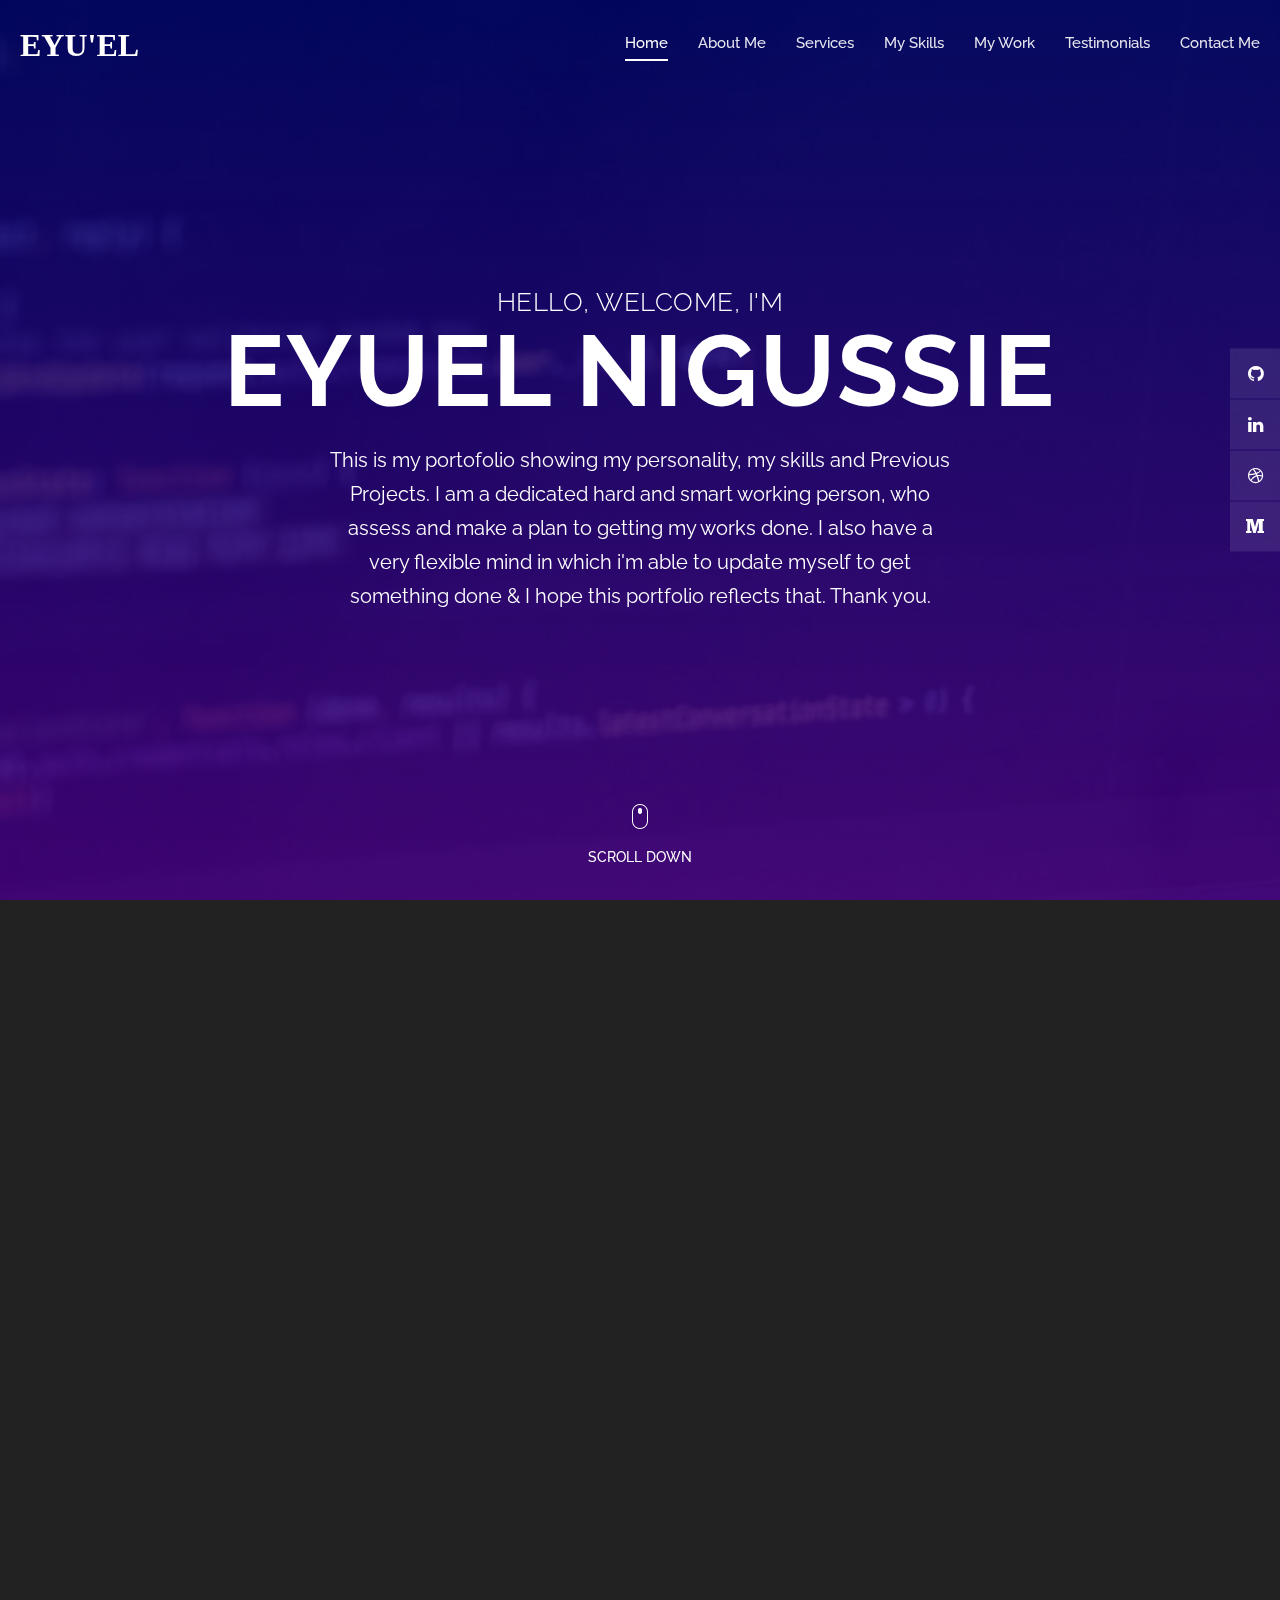
<file: index.html>
<!DOCTYPE html>
<html lang="en">

  <head>

    <meta charset="utf-8">
    <meta name="viewport" content="width=device-width, initial-scale=1, shrink-to-fit=no">
    <meta name="description" content="">
    <meta name="author" content="">
    <link href="https://fonts.googleapis.com/css?family=Raleway:100,300,400,500,700,900" rel="stylesheet">

    <title>Eyuel Nigussie - Portfolio</title>

    <!-- Additional CSS Files -->
    <link rel="stylesheet" type="text/css" href="css/bootstrap.min.css">

    <link rel="stylesheet" type="text/css" href="css/font-awesome.css">

    <link rel="stylesheet" type="text/css" href="css/fullpage.min.css">

    <link rel="stylesheet" type="text/css" href="css/owl.carousel.css">

    <link rel="stylesheet" href="css/animate.css">

    <link rel="stylesheet" href="css/templatemo-style.css">

    <link rel="stylesheet" href="css/responsive.css">

    </head>
    
    <body>
    
    <div id="video">
        <!-- <div class="preloader">
            <div class="preloader-bounce">
                <span></span>
                <span></span>
                <span></span>
            </div>
        </div> -->

        <header id="header">
            <div class="container-fluid">
                <div class="navbar">
                    <a href="#" id="logo" title="Elegance by TemplateMo">
                        Eyu'el
                    </a>
                    <div class="navigation-row">
                        <nav id="navigation">
                            <button type="button" class="navbar-toggle"> <i class="fa fa-bars"></i> </button>
                            <div class="nav-box navbar-collapse">
                                <ul class="navigation-menu nav navbar-nav navbars" id="nav">
                                    <li data-menuanchor="slide01" class="active"><a href="#slide01">Home</a></li>
                                    <li data-menuanchor="slide02"><a href="#slide02">About Me</a></li>
                                    <li data-menuanchor="slide03"><a href="#slide03">Services</a></li>
                                    <li data-menuanchor="slide04"><a href="#slide04">My Skills</a></li>
                                    <li data-menuanchor="slide05"><a href="#slide05">My Work</a></li>
                                    <li data-menuanchor="slide06"><a href="#slide06">Testimonials</a></li>
                                    <li data-menuanchor="slide07"><a href="#slide07">Contact Me</a></li>
                                </ul>
                            </div>
                        </nav>
                    </div>
                </div>
            </div>
        </header>

        <video autoplay muted loop id="myVideo">
          <source src="images/video-bg.mp4" type="video/mp4">
        </video>

        <div id="fullpage" class="fullpage-default">

            <div class="section animated-row" data-section="slide01">
                <div class="section-inner">
                    <div class="welcome-box">
                        <span class="welcome-first animate" data-animate="fadeInUp">Hello, welcome, I'm</span>
                        <h1 class="welcome-title animate" data-animate="fadeInUp">Eyuel Nigussie</h1>
                        <p class="animate" data-animate="fadeInUp">This is my portofolio showing my personality, my skills and Previous Projects. I am a dedicated hard and smart working person, who assess and make a plan to getting my works done. I also have a very flexible mind in which i'm able to update myself to get something done & I hope this portfolio reflects that. Thank you.</p>
                        <div class="scroll-down next-section animate data-animate="fadeInUp""><img src="images/mouse-scroll.png" alt=""><span>Scroll Down</span></div>
                    </div>
                </div>
            </div>

            <div class="section animated-row" data-section="slide02">
                <div class="section-inner">
                    <div class="about-section">
                        <div class="row justify-content-center">
                            <div class="col-lg-8 wide-col-laptop">
                                <div class="row">
                                    <div class="col-md-6">
                                        <div class="about-contentbox">
                                            <div class="animate" data-animate="fadeInUp">
                                                <span>About Me</span>
                                                <h2>Who am i?</h2>
                                                <p>I'm an enthusiastic fullstack application/website designer and developer as well as system engineer. I have a degree in computer science. I am an expert in lots of frameworks and tools, to help me deliver products at the finest level, including and not limited to: Laravel, quasar, flutter, Rest API, Vuejs and more...</p>
                                            </div>
                                            <div class="facts-list owl-carousel">
                                                <div class="item animate" data-animate="fadeInUp">
                                                    <div class="counter-box">
                                                        <i class="fa fa-user counter-icon" aria-hidden="true"></i>
                                                        <span class="count-number">119</span> IQ
                                                        <!-- <i class="fa fa-person counter-icon" aria-hidden="true"></i><span class="count-number">23</span> Age -->
                                                    </div>
                                                </div>
                                                <div class="item animate" data-animate="fadeInUp">
                                                    <div class="counter-box">
                                                        <i class="fa fa-graduation-cap counter-icon" aria-hidden="true"></i><span class="count-number">1</span> Degrees
                                                    </div>
                                                </div>
                                                <div class="item animate" data-animate="fadeInUp">
                                                    <div class="counter-box">
                                                        <i class="fa fa-desktop counter-icon" aria-hidden="true"></i><span class="count-number">2</span> Working Years
                                                    </div>
                                                </div>
                                                <!-- <div class="item animate" data-animate="fadeInUp">
                                                    <div class="counter-box">
                                                        <i class="fa fa-support counter-icon" aria-hidden="true"></i><span class="count-number">6</span> Team Members
                                                    </div>
                                                </div> -->
                                            </div>
                                        </div>
                                    </div>
                                    <div class="col-md-6">
                                        <figure class="about-img animate" data-animate="fadeInUp"><img src="images/profile-girl.jpg" class="rounded" alt=""></figure>
                                    </div>
                                </div>
                            </div>
                        </div>
                    </div>
                </div>
            </div>

            <div class="section animated-row" data-section="slide03">
                <div class="section-inner">
                    <div class="row justify-content-center">
                        <div class="col-md-8 wide-col-laptop">
                            <div class="title-block animate" data-animate="fadeInUp">
                                <span>Services</span>
                                <h2>What I Do?</h2>
                            </div>
                            <div class="services-section">
                                <div class="services-list owl-carousel">
                                    <div class="item animate" data-animate="fadeInUp">
                                        <div class="service-box">
                                            <span class="service-icon"><i class="fa fa-desktop" aria-hidden="true"></i><i class="fa fa-laptop" aria-hidden="true"></i><i class="fa fa-mobile" aria-hidden="true"></i></span>
                                            <h3>PWA Development</h3>
                                            <p>I specialize in PWA development, crafting high-performance web applications that provide seamless experiences across devices</p>
                                        </div>
                                    </div>
                                    <div class="item animate" data-animate="fadeInUp">
                                        <div class="service-box">
                                            <span class="service-icon"><i class="fa fa-code" aria-hidden="true" title="API Development and Integration"></i></span>
                                            <h3>Software Testing and Quality Assurance</h3>
                                            <p> I can ensure the quality and reliability of your software through thorough unit or end-to-end Software Testing and Quality Assurance processes</p>
                                        </div>
                                    </div>
                                    <div class="item animate" data-animate="fadeInUp">
                                        <div class="service-box">
                                            <span class="service-icon"><i class="fa fa-pencil" aria-hidden="true"></i></span>
                                            <h3>API and Packages Development and Integration</h3>
                                            <p>I specialize in crafting seamless and efficient digital experiences by expertly developing and integrating APIs and packages.</p>
                                        </div>
                                    </div>
                                    <div class="item animate" data-animate="fadeInUp">
                                        <div class="service-box">
                                            <span class="service-icon"><i class="fa fa-paint-brush" aria-hidden="true"></i></span>
                                            <h3>UI/UX Design</h3>
                                            <p> UI/UX Design implementing a website or an application designing is crucial thus I have the skills and the tools to design a modern friendly UI/UX for website and applications</p>
                                        </div>
                                    </div>
                                    <div class="item animate" data-animate="fadeInUp">
                                        <div class="service-box">
                                            <span class="service-icon"><i class="fa fa-comments" aria-hidden="true"></i></span>
                                            <h3>Fast Support</h3>
                                            <p>I can give you support on a system design. I am open to give you suggestion on how a specific system should be implemented. </p>
                                        </div>
                                    </div>
                                    <div class="item animate" data-animate="fadeInUp">
                                        <div class="service-box">
                                            <span class="service-icon"><i class="fa fa-american-sign-language-interpreting" aria-hidden="true"></i></span>
                                            <h3>Graphic Design</h3>
                                            <p>I can help you with my ability to create Custom Logo, Splash Screens, Illustrations and Animations</p>
                                        </div>
                                    </div>
                                    
                                   
                                </div>
                            </div>
                        </div>
                    </div>
                </div>
            </div>

            <div class="section animated-row" data-section="slide04">
                <div class="section-inner">
                    <div class="row justify-content-center">
                        <div class="col-md-7 wide-col-laptop">
                            <div class="title-block animate" data-animate="fadeInUp">
                                <span>My Skills</span>
                                <h2>Tech Stack</h2>
                            </div>
                            <div class="techStack animate" data-animate="fadeInDown">
                                <div>
                                    <div class="icon-stack">
                                        <div>
                                            <i class="fa-brands fa-react"></i>Laravel
                                        </div>
                                    </div>
                                    
                                    <div class="icon-stack">
                                        <div>
                                            <i class="fa-brands fa-react"></i>React
                                        </div>       
                                    </div>
                                    <div class="icon-stack">
                                        <div>
                                            <i class="fa-brands fa-react"></i>Svelte
                                        </div>
                                    </div>
                                    
                                    <div class="icon-stack">
                                        <div>
                                            <i class="fa-brands fa-react"></i>Django
                                        </div>    
                                    </div>
                                </div>

                                <div>
                                    <div class="icon-stack">
                                        <div>
                                            <i class="fa-brands fa-react"></i>Postgresql
                                        </div>
                                    </div>
                                    <div class="icon-stack">
                                        <div>
                                            <i class="fa-brands fa-react"></i>MySql
                                        </div>    
                                    </div>
                                    <div class="icon-stack">
                                        <div>
                                            <i class="fa-brands fa-react"></i>RESTful API
                                        </div>    
                                    </div>
                                    <div class="icon-stack">
                                        <div>
                                            <i class="fa-brands fa-react"></i>CI/CD
                                        </div>    
                                    </div>
                                    <div class="icon-stack">
                                        <div>
                                            <i class="fa-brands fa-react"></i>DHIS2
                                        </div>    
                                    </div>
                                </div>
                                
                            </div>
                        </div>
                    </div>
                </div>
            </div>

            <div class="section animated-row" data-section="slide06">
                <div class="section-inner">
                    <div class="row justify-content-center">
                        <div class="col-md-8 wide-col-laptop">
                            <div class="title-block animate" data-animate="fadeInUp">
                                <span>My Work</span>
                                <h2>what i've done?</h2>
                                <p>Projects and involvements</p>
                                <p>Github Link: <a href="https://github.com/Eyuel-Nigussie/">https://github.com/Eyuel-Nigussie</a></p>
                                
                            </div>
                            <div class="gallery-section">
                                <div class="gallery-list owl-carousel">      

                                    <div class="item animate" data-animate="fadeInUp">
                                        <div class="portfolio-item">
                                            <div class="thumb">
                                                <img src="images/Amref Digital IMS.png" alt="">
                                            </div>
                                            <div class="thumb-inner animate" data-animate="fadeInUp">
                                                <h4>Digital Inventory Management System</h4>
                                                <p>An Inventory Management Portal to manage all Amref Health Africa's digital Products</p>
                                                <h5> <a href="https://eyu-tube.vercel.app" target="_blank" >Front-end Github</a></h5>
                                                <h5> <a href="https://eyu-tube.vercel.app" target="_blank" >Back-end Github</a></h5>
                                            </div>
                                        </div>
                                    </div>

                                    <div class="item animate" data-animate="fadeInUp">
                                        <div class="portfolio-item">
                                            <div class="thumb">
                                                <img src="images/ims.jpg" alt="">
                                            </div>
                                            <div class="thumb-inner animate" data-animate="fadeInUp">
                                                <h4>Inventory Management</h4>
                                                <h5><a href="https://github.com/Eyuel-Nigussie/Inventory-Managment-system">Visit the Github</a></h5>
                                                <p>An inventory Management for AACRA ICT Department. Made with vanilla php & It has many functionalities like generating report & direct print functionality</p>
                                            </div>
                                        </div>
                                    </div>

                                    <div class="item animate" data-animate="fadeInUp">
                                        <div class="item animate" data-animate="fadeInUp">
                                            <div class="portfolio-item">
                                                <div class="thumb">
                                                    <img src="images/small shop.jpg" alt="">
                                                </div>
                                                <div class="thumb-inner animate" data-animate="fadeInUp">
                                                    <h4>SmallShop Ecommerce</h4>
                                                    <h5><a href="https://github.com/Eyuel-Nigussie/Small-Shop-Ecommerce">Visit the Github</a></h5>
                                                </div>
                                            </div>
                                        </div>
                                    </div>
                                </div>

                                <div class="gallery-list owl-carousel" style="margin-top: 15px;">
                                    <div class="item animate" data-animate="fadeInUp">
                                        <div class="portfolio-item">
                                            <div class="thumb">
                                                <img src="images/kab .png" alt="">
                                            </div>
                                            <div class="thumb-inner animate" data-animate="fadeInUp">
                                                <h4>KAB Towing Transport (Official Site)</h4>
                                                <h5><a href="http://kab-towing-and-machinery.com/">Visit the Site</a></h5>
                                                <p>Offical Website for "KAB Towing Transport & Forklift Rental" Business</p>
                                            </div>
                                        </div>
                                    </div>

                    
                                    <div class="item animate" data-animate="fadeInUp">
                                        <div class="portfolio-item">
                                            <div class="thumb">
                                                <img src="images/amref balloon.jpeg" alt="">
                                            </div>
                                            <div class="thumb-inner animate" data-animate="fadeInUp">
                                                <h4 class="color-white">"Leap" mLearning Platform</h4>
                                                <h5><a href="https://leap.amref.org/">Visit the Site</a></h5>

                                            </div>
                                        </div>
                                    </div>

                                    <div class="item animate" data-animate="fadeInUp">
                                        <div class="portfolio-item">
                                            <div class="thumb">
                                                <img src="images/oceanic.jpg" alt="">
                                            </div>
                                            <div class="thumb-inner animate" data-animate="fadeInUp">
                                                <h4>OCEANIC UI Design</h4>
                                                <p>A Game options interface I made just to increase my css customization skills</p>
                                            </div>
                                        </div>
                                    </div>
                                </div> 
                                <div class="gallery-list owl-carousel" style="margin-top: 15px;">

                                    <div class="item animate" data-animate="fadeInUp">
                                        <div class="portfolio-item">
                                            <div class="thumb">
                                                <img src="images/random user.jpg" alt="">
                                            </div>
                                            <div class="thumb-inner animate" data-animate="fadeInUp">
                                                <h4 class="color-white">RANDOM USER GENERATOR</h4>
                                                <p>A Random user generator application made with vue using a 3rd party API.</p>
                                            </div>
                                        </div>
                                    </div>

                                    <div class="item animate" data-animate="fadeInUp">
                                        <div class="portfolio-item">
                                            <div class="thumb">
                                                <img src="images/Eyu Tube.png" alt="" >
                                            </div>
                            
                <div class="thumb-inner animate" data-animate="fadeInUp">
                                                <h4>Eyu Tube</h4>
                                                <p>A youtube  alternative using a 3rd party API.</p>
                                                <h5> <a href="https://eyu-tube.vercel.app" target="_blank" >Visit the Site</a></h5>
                                            </div>
                                        </div>
                                    </div>

                                    <div class="item animate" data-animate="fadeInUp">
                                        <div class="portfolio-item">
                                            <div class="thumb">
                                                <img src="images/eyutify.png" alt="">
                                            </div>
                                            <div class="thumb-inner animate" data-animate="fadeInUp">
                                                <h4>Eyutify</h4>
                                                <p>A Spotify Clone</p>
                                                <h5> <a href="https://eyutify.vercel.app/" target="_blank" >Visit the Site</a></h5>
                                            </div>
                                        </div>
                                    </div>
                                </div> 

                            </div>
                        </div>
                    </div>
                </div>
            </div>

            <div class="section animated-row" data-section="slide05">
                <div class="section-inner">
                    <div class="row justify-content-center">
                        <div class="col-md-8 wide-col-laptop">
                            <div class="title-block animate" data-animate="fadeInUp">
                                <span>TESTIMONIALS</span>
                                <h2>CERTIFICATES</h2>
                            </div>
                            <div class="col-md-8 offset-md-2">
                                <div class="testimonials-section">
                                    <div class="testimonials-slider owl-carousel">
                                        <div class="item animate" data-animate="fadeInUp">
                                            <div class="testimonial-item">
                                                <div class="client-row">
                                                    <img src="images/degree.jpg" class="rounded-circle" alt="profile 1">
                                                </div>
                                                <div class="testimonial-content">
                                                    <h4>COMPUTER SCIENCE DEGREE</h4>
                                                    <p>Parallel to my strive to excellence, I have completed a Computer Science Degree</p>
                                                    <span>Bachelor Degree</span>
                                                </div>                                           
                                            </div>
                                        </div>
                                        <div class="item animate" data-animate="fadeInUp">
                                            <div class="testimonial-item">
                                                <div class="client-row">
                                                    <img src="images/american.jpg" class="rounded-circle" alt="profile 2">
                                                </div>
                                                <div class="testimonial-content">
                                                    <h4>Green Entrepreneurship Bootcamp </h4>
                                                    <p>"Training Organized by Reach for Change Ethiopia:"</p>
                                                    <span>Certificate of Participation</span>
                                                </div>                                           
                                            </div>
                                        </div>
                                        <div class="item animate" data-animate="fadeInUp">
                                            <div class="testimonial-item">
                                                <div class="client-row">
                                                    <img src="images/rfc.jpg" class="rounded-circle" alt="profile 3">
                                                </div>
                                                <div class="testimonial-content">
                                                    <h4>Google Developers Group together with American Embassy</h4>
                                                    <p>"Certificate of Appreciation"</p>
                                                    <span>Hackaton</span>
                                                </div>                                           
                                            </div>
                                        </div>
                                    </div>
                                </div>
                            </div>
                        </div>
                    </div>
                </div>
            </div>

            <div class="section animated-row" data-section="slide07">
                <div class="section-inner">
                    <div class="row justify-content-center">
                        <div class="col-md-7 wide-col-laptop">
                            <div class="title-block animate" data-animate="fadeInUp">
                                <span>Contact</span>
                                <h2>Get In Touch!</h2>
                                <p>Notice: Temporaily Contact me Via Linkedin Only or email 'eyuelnigussie@gmail.com'
                            </div>
                            <div class="contact-section">
                                <div class="row">
                                    <div class="col-md-6 animate" data-animate="fadeInUp">
                                        <div class="contact-box">
                                            <div class="contact-row">
                                                <i class="fa fa-map-marker"></i> Addis Ababa, Ethiopia
                                            </div>
                                            <div class="contact-row">
                                                <i class="fa fa-phone"></i>(+251) 0944367283
                                            </div>
                                            <div class="contact-row">
                                                <i class="fa fa-envelope"></i> eyuthedev@gmail.com
                                            </div>
                                        </div>
                                    </div>
                                    <div class="col-md-6 animate" data-animate="fadeInUp">
                                        <form id="ajax-contact" method="post" action="#">
                                            <div class="input-field">
                                                <input type="text" class="form-control" name="name" id="name" required placeholder="Name">
                                            </div>
                                            <div class="input-field">
                                                <input type="email" class="form-control" name="email" id="email" required placeholder="Email">
                                            </div>
                                            <div class="input-field">
                                                <textarea class="form-control" name="message" id="message" required placeholder="Message"></textarea>
                                            </div>
                                            <button class="btn" type="submit">Submit</button>
                                        </form>
                                        <div id="form-messages" class="mt-3"></div>
                                    </div>
                                </div>
                            </div>
                        </div>
                    </div>
                </div>
            </div>
        </div>

        <div id="social-icons">
            <div class="text-right">
                <ul class="social-icons">
                    <li><a href="https://github.com/Eyuel-Nigussie" title="GitHub" target="_blank"><i class="fa fa-github"></i></a></li>
                    <li><a href="https://www.linkedin.com/in/eyuel-nigussie-0a0b8a251/" title="Linkedin" target="_blank"><i class="fa fa-linkedin"></i></a></li>
                    <li><a href="https://dribbble.com/Eyuel_N" title="Dribbble" target="_blank"><i class="fa fa-dribbble"></i></a></li>
                    <li><a href="https://medium.com/@eyuthedev/" title="Medium" target="_blank"><i class="fa fa-medium"></i></a></li>
                </ul>
            </div>
        </div>
    </div>  

    <script src="js/jquery.js"></script>

    <script src="js/bootstrap.min.js"></script>

    <script src="js/fullpage.min.js"></script>

    <script src="js/scrolloverflow.js"></script>

    <script src="js/owl.carousel.min.js"></script>

    <script src="js/jquery.inview.min.js"></script>

    <script src="js/form.js"></script>

    <script src="js/custom.js"></script>


  </body>
</html>
</file>
<file: css/templatemo-style.css>
/*

Elegance Template

https://templatemo.com/tm-528-elegance

==================================================
CSS SITEMAP >>>>

  01. GENERAL CSS
  02. HEADER CSS
  03. SOCIAL ICONS CSS
  04. WELCOME BLOCK CSS
  05. ABOUT BLOCK CSS
  06. SERVICES BLOCK CSS
  07. WORK BLOCK CSS
  08. CONTACT BLOCK CSS
  09. TESTIMONOALS BLOCK CSS
  10. SKILLS BLOCK CSS


==================================================*/

/*==============================================
01. GENERAL CSS
================================================*/

html,
body {
  -webkit-font-smoothing: antialiased;
  -moz-font-smoothing: antialiased;
  -ms-font-smoothing: antialiased;
  font-smoothing: antialiased;
  -webkit-text-size-adjust: 100%;
}
body {
  font: 16px/1.6 'Raleway', Arial, Helvetica, sans-serif;
  color: #fff;
  text-align:center;
  background: #222;
}
img {
  border: 0;
  max-width: 100%;
}
html {
  -ms-overflow-style: scrollbar;
}
.alltrans,
.social-icons li a,
.owl-nav > button,
.owl-nav > button:after,
.counter-box,
.about-img:after,
.gallery-img img,
.form-control,
.owl-dot,
.subscribe-row,
.close-btn,
.close-btn:before,
.close-btn:after,
.tag-btn,
.btn {
  -webkit-transition: all 0.4s ease;
  transition: all 0.4s ease;
}
a {
  color: #fff;
  text-decoration: none;
}
a:hover,
a:focus {
  color: #fff;
  outline: none;
  text-decoration: underline;
}
@media screen and (-ms-high-contrast:active), (-ms-high-contrast:none) {
  a:active {
    background-color: transparent;
  }
}
p {
  margin: 0 0 20px;
}
h1,
h2,
h3,
h4,
h5,
h6 {
  line-height: 1.2;
  margin: 0 0 20px;
  font-weight: 600;
  text-transform:uppercase;
}
h1,
h2 {
  font-size: 32px;
}
h3 {
  font-size: 30px;
  font-weight: 600;
}
h4 {
  font-size: 22px;
  font-weight: 600;
}
h5 {
  font-size: 20px;
  margin-bottom: 10px;
  font-weight: 600;
}
h6 {
  font-size: 18px;
  margin-bottom: 10px;
  font-weight: 600;
}
#main {
  padding: 0;
  background: #fff;
}
.no-margin {
  margin: 0 !important;
}
figure {
  margin:0;
}
.opacity-no {
  opacity: 1 !important;
}

video {
  position: fixed;
  right: 0;
  bottom: 0;
  min-width: 100%; 
  min-height: 100%;
}
#video:after {
  content: '';
  opacity: 0.75;
  /* background: #4096ee; Old browsers */
  background: #2732f7; /* Old browsers */
  background: -moz-linear-gradient(top, #2732f7 0%, #8d39d6 100%); /* FF3.6-15 */
  background: -webkit-linear-gradient(top, #2732f7 0%,#4e0092 100%); /* Chrome10-25,Safari5.1-6 */
  background: linear-gradient(to bottom, #000679 0%,#4e0092 100%); /* W3C, IE10+, FF16+, Chrome26+, Opera12+, Safari7+ */
  filter: progid:DXImageTransform.Microsoft.gradient( startColorstr='#4096ee', endColorstr='#39ced6',GradientType=0 ); /* IE6-9 */
  position:fixed;
  left:0;
  top:0;
  right:0;
  bottom: 0;
}
.wrapper-background-dark:after {
  background: #222;
  opacity:0.95;
}
.section-inner {
  padding:20px 30px 0;
}
.fp-scrollable {
  height:calc(100vh - 200px) !important;
}
#fp-nav ul li a span {
 display: none;
}

.btn {
  background: #fff;
  color: #222;
  text-align:center;
  line-height:52px;
  padding:0 35px;
  border-radius: 0px;
  text-transform:uppercase;
  font-weight:600;
  border:2px solid transparent;
  border-radius: 10px;
}
.btn:hover, .btn:focus {
  color:#fff;
  border-color:#fff;
  background:none;
}
.btn:focus {
  box-shadow:none;
  outline:none;
}
.btn.btn-xs {
  line-height:34px;
  font-size:12px;
  padding:0 20px;
  font-weight: 500;
}
.btn.btn-outline {
  background:none;
  border-color:#fff;
  color:#fff;
  border-width:1px;
}
.btn.btn-outline:hover, .btn.btn-outline:focus {
  background:#fff;
  color:#222;
}
.btn.btn-dark {
  color: #222;
  border-color: #222;
}
.btn.btn-dark:hover, .btn.btn-dark:focus {
  background: #222;
  color: #fff;
}
.owl-carousel .owl-stage {
  display: -webkit-box;
  display: -webkit-flex;
  display: -ms-flexbox;
  display: flex;
}
.owl-carousel .owl-item {
  display: -webkit-box;
  display: -webkit-flex;
  display: -ms-flexbox;
  display: flex;
  flex: 1 0 auto;
}
.preloader {
  background: -moz-linear-gradient(top, #4096ee 0%, #39ced6 100%); /* FF3.6-15 */
  background: -webkit-linear-gradient(top, #4096ee 0%,#39ced6 100%); /* Chrome10-25,Safari5.1-6 */
  background: linear-gradient(to bottom, #4096ee 0%,#39ced6 100%); /* W3C, IE10+, FF16+, Chrome26+, Opera12+, Safari7+ */
  filter: progid:DXImageTransform.Microsoft.gradient( startColorstr='#4096ee', endColorstr='#39ced6',GradientType=0 ); /* IE6-9 */
  height: 100%;
  left: 0;
  position: fixed;
  right: 0;
  top: 0;
  z-index: 9999;
  text-align: center;
}
.preloader-bounce {
  left: 0;
  right: 0;
  top: 50%;
  -webkit-transform: translateY(-50%);
  transform: translateY(-50%);
  position: absolute;
}
.preloader-bounce > span {
  width: 12px;
  height: 12px;
  border-radius: 50%;
  margin: 0.3em;
  display: inline-block;
  vertical-align: middle;
  -webkit-animation: bounce 0.6s infinite alternate;
  animation: bounce 0.6s infinite alternate;
  background: #fff;
}
.preloader-bounce > span:nth-child(2){
  -webkit-animation-delay: 0.2s;
  animation-delay: 0.2s;
  background: #fff;
}
.preloader-bounce > span:nth-child(3){
  -webkit-animation-delay: 0.3s;
  animation-delay: 0.3s;
  background: #fff;
}

@-webkit-keyframes bounce {
  from {
    -webkit-transform: translateY(0);
    transform: translateY(0);
  }
  to {
    -webkit-transform: translateY(-1.2em);
    transform: translateY(-1.2em);
  }
}

@keyframes bounce {
  from {
    -webkit-transform: translateY(0);
    transform: translateY(0);
  }
  to {
    -webkit-transform: translateY(-1.2em);
    transform: translateY(-1.2em);
  }
}

#fullpage {
  z-index: 99;
}


/*==============================================
02. HEADER CSS
================================================*/
#header {
  padding:20px 0;
  position: fixed;
  left:0;
  right:0;
  top:0;
  z-index:999;
}
.container-fluid {
  padding:0 20px;
}
a#logo {
  text-decoration: none;
  font-size: 32px;
  text-transform: uppercase;
  font-weight: 700;
  font-family: Luminari;
}
.navbar {
  padding: 0;
}
.navbar-toggle {
  display:none;
}
.navbar-nav {
  -ms-flex-direction: row;
  -webkit-flex-direction: row;
  flex-direction: row;
}
.navbar-nav li {
  margin-left: 30px;
}
.navbar-nav li a {
  color:#fff;
  font-size: 15px;
  text-decoration:none;
  display:block;
  font-weight: 500;
  opacity: 0.9;
}
.navbar-nav li a:after {
  content:'';
  display:block;
  height: 2px;
  background:#fff;
  -webkit-transition: all 0.4s ease;
  transition: all 0.4s ease;
  -webkit-transform:scale(0);
  transform:scale(0);
  margin-top: 4px;
}
.navbar-nav li a:hover:after, .navbar-nav li.active a:after{
  -webkit-transform:scale(1);
  transform:scale(1);
}
.navbar-nav li a:hover {
  opacity: 1;
}
.navbar-nav li.active a {
  opacity: 1;
}
.collapse:not(.show) {
  display:block;
}

/*==============================================
03. SOCIAL ICONS CSS
================================================*/
#social-icons {
  padding:0;
  position: fixed;
  top: 50%;
  transform: translateY(-50%);
  right:0;
  z-index: 199;
}
.social-icons {
  margin:0;
  padding:0;
  list-style:none;
}
.social-icons li {
  display: block;
  margin: 1px 0px;
}
.social-icons li a {
  width:50px;
  height:50px;
  display:inline-block;
  line-height:50px;
  text-align:center;
  background: rgba(255, 255, 255, 0.1);
  color: rgba(255,255,255,1);
  font-size:18px;
}
.social-icons li a:hover {
  color:#1e1e1e;
  background-color: #fff;
}
/*==============================================
04. WELCOME BLOCK CSS
================================================*/
.welcome-box {
  font-size:20px;
  line-height:1.7;
}
.welcome-first{
  font-size: 32px;
  display: block;
  text-transform: uppercase;
  font-weight: 300;
  line-height: 1.2;
  letter-spacing: 0.02em;
}
.welcome-box p {
  max-width: 620px;
  width:100%;
  margin:0 auto 30px;
  color: #fff;
}
.welcome-title {
  font-weight: 700;
  font-size: 120px;
  margin-bottom: 10px;
  letter-spacing:0.02em;
}
.welcome-title span {
  font-size:36px;
  display:block;
  font-weight:300;
  line-height:1.2;
}
.welcome-box .btn {
  margin-top: 10px;
}
.next-section {
  display: inline-block;
  position: absolute;
  left: 50%;
  transform: translateX(-50%);
  bottom: 30px;
  cursor: pointer;
  -webkit-transition: all 0.5s ease;
  transition: all 0.5s ease;
}
.next-section span {
  margin-top: 15px;
  display: block;
  text-transform: uppercase;
  font-size: 14px;
  font-weight: 500;
}
.next-section i:hover {
  opacity: 1;
}

/*==============================================
05. ABOUT ME
================================================*/
.about-img {
  margin: 0 auto 40px;
  position:relative;
}
.about-img img {
  border-radius: 10px;
  -webkit-box-shadow: 0 0 40px rgba(0,0,0,.3);
  box-shadow: 0 0 40px rgba(0,0,0,.3);
}
.about-contentbox {
  margin-top: 80px;
  text-align:left;
  line-height:1.8;
}
.about-contentbox span {
  font-size: 24px;
  text-transform: uppercase;
  font-weight: 300;
}
.about-contentbox h2 {
  font-size: 32px;
  text-transform: uppercase;
  font-weight: 700;
}
.facts-list {
  margin-top: 30px;
}
.facts-list .item {
  overflow: hidden;
  text-align:center;
  border-radius: 10px;
  width: 100%;
  display: inline-block;
  text-transform:capitalize;
  font-size:14px;
  padding: 30px 0px;
  background: rgba(0,0,0,0.25);
}
.counter-box span {
  font-size: 26px;
  font-weight: 700;
}
.counter-icon {
  font-size: 30px;
  margin-bottom: 10px;
  opacity: 0.75;
}
.facts-list .item:hover {
  background:#fff;
  color:#1e1e1e;
}
.facts-list .owl-dots {
  margin-bottom: 30px;
}
.count-number, .counted {
  display:block;
  font-size:36px;
  font-weight:700;
  line-height:1;
  margin-bottom:10px;
}

/*==============================================
06. SERVICES BLOCK CSS
================================================*/
.title-block {
  margin-bottom: 40px;
}
.title-block span {
  font-size: 24px;
  text-transform: uppercase;
  font-weight: 300;
}
.services-list .item {
  background-color: rgba(250,250,250,0.25);
  border-radius: 10px;
  -webkit-transition: all 0.5s ease;
  transition: all 0.5s ease;
}
.service-icon {
  display:block;
  margin: 0 auto 0;
  font-size: 64px;
}
.service-box {
  font-size:15px;
  padding:40px 20px;
  height:100%;
}
.services-list .item:hover {
  background-color: #fff;
  color: #1e1e1e;
}
.service-box h3 {
  font-size:22px;
  font-weight:700;
  text-transform: capitalize;
  margin-bottom: 10px;
  padding: 10px;
}
.service-box p:last-child {
  margin:0;
}
.owl-carousel .owl-dots .owl-dot {
  border-radius: 3px;
}
.owl-dots {
    display: -webkit-box;
    display: -webkit-flex;
    display: -ms-flexbox;
    display: flex;
    -ms-flex-pack: center;
    -webkit-justify-content: center;
    justify-content: center;
    margin-top: 50px
}

.owl-carousel .owl-dots .owl-dot {
    width: 12px;
    height: 12px;
    margin: 0 5px;
    background: rgba(255, 255, 255, .2)
}

.owl-carousel .owl-dots .owl-dot:focus {
    outline: none
}

.owl-carousel .owl-dots .owl-dot.active {
    background: #fff
}

/*==============================================
07. WORK BLOCK CSS
================================================*/
.gallery-section {
  text-align: center;
}
.portfolio-item img {
  max-width: 100%;
  overflow: hidden;
  position: relative;
  z-index: 9;
  border-radius: 10px;
}
.portfolio-item .thumb-inner {
  position: absolute;
  z-index: 99;
  bottom: 0;
  text-align: left;
  padding: 5px;
  background-color: rgba(250,250,250,0.25);
  width: 100%;
  height: 60px;
  border-top-left-radius: 0px;
  border-top-right-radius: 0px;
  -webkit-transition: all 0.4s ease;
  transition: all 0.4s ease;
}
.portfolio-item .thumb-inner h4 {
  font-size: 16px;
  margin: 0;
}
/* visit link  */
.portfolio-item .thumb-inner h5 a {
  color: rgb(76, 75, 75);
  font-size: 12px;
}

.portfolio-item .thumb-inner h5 a:hover {
  color: black;
}

.portfolio-item .thumb-inner p {
  opacity: 0;
  visibility: hidden;
  position: absolute;
  padding-top: 0px;
  padding-bottom: 10px;
}
.portfolio-item:hover .thumb-inner p {
  position: relative;
  opacity: 1;
  visibility: visible;
  color: #4a4a4a;
  padding-bottom: 4px;
}
.portfolio-item:hover .thumb-inner {
  border-radius: 10px;
  height: 100%;
  background-color: rgba(250,250,250,0.9)
}
.portfolio-item:hover .thumb-inner h4 {
  margin-top: 5%;
  color: #1e1e1e;
  margin-bottom: 5px;
}

/*==============================================
08. CONTACT BLOCK CSS
================================================*/
::-webkit-input-placeholder {
  color:#fff !important;
  opacity:1;
}
::-moz-placeholder {
  color:#fff !important;
  opacity:1;
}
:-ms-input-placeholder {
  color:#fff !important;
  opacity:1;
}
:-moz-placeholder {
  color:#fff !important;
  opacity:1;
}
.input-field {
  margin-bottom:15px;
}
.form-control {
  height: 50px;
  color:#fff;
  border: none;
  background:rgba(250,250,250,0.05);
  border: 1px solid rgba(250,250,250,0.5);
  border-radius: 10px;
  padding:4px 22px;
  font-size:14px;
  margin-bottom: 30px;
}
.form-control:focus {
  box-shadow:none;
  outline:none;
  background:rgba(0,0,0,0.05);
  border: 1px solid rgba(250,250,250,1);
  color:#fff;
}
.index .form-control.form-control-dark {
  background: rgba(250,250,250, 0.75);
  color: #fff;
}
.index .form-control.form-control-dark:focus {
  background: rgba(54, 40, 158, 0.85);
  color: #fff;
}
.index .form-control.form-control-dark::-webkit-input-placeholder {
  color: #fff !important;
}
.index .form-control.form-control-dark::-moz-placeholder {
  color:#fff !important;
}
.index .form-control.form-control-dark:-ms-input-placeholder {
  color:#fff !important;
}
.index .form-control.form-control-dark:-moz-placeholder {
  color:#fff !important;
}
.form-control.form-control-dark:focus {
  background: rgba(0, 0, 0, 0.2);
}
.form-control.form-control-dark {
  background: rgba(0, 0, 0, 0.1);
  color: #222;
  border: none;
}
.form-control.form-control-dark::-webkit-input-placeholder {
  color:#222 !important;
  opacity:0.7;
}
.form-control.form-control-dark::-moz-placeholder {
  color:#222 !important;
  opacity:0.7;
}
.form-control.form-control-dark:-ms-input-placeholder {
  color:#222 !important;
  opacity:0.7;
}
.form-control.form-control-dark:-moz-placeholder {
  color:#222 !important;
  opacity:0.7;
}
textarea.form-control {
  height:123px;
  padding-top:15px;
}
.contact-section .btn {
  width:100%;
}
.contact-box {
  text-align:left;
}
.contact-box h4 {
  font-size:24px;
}
.contact-box h4:after {
  content:'';
  display:block;
  width:50px;
  height:2px;
  background:#fff;
  margin:12px 0;
}
.contact-row {
  display: -webkit-box;
  display: -webkit-flex;
  display: -ms-flexbox;
  display: flex;
  -webkit-box-align: center;
  -webkit-align-items: center;
  -ms-flex-align: center;
  align-items: center;
  margin-bottom: 30px;
  background: rgba(250,250,250,0.25);
  border-radius: 10px;
  padding: 30px;
  font-weight: 700;
}
.contact-row i {
  width:55px;
  font-size: 30px;
  display:block;
}
.contact-row i.fa-envelope {
  font-size: 25px;
}

/*==============================================
09. TESTIMONOALS BLOCK CSS
================================================*/
.testimonials-section .item {
  background-color: rgba(250,250,250,0.25);
  padding: 40px;
  border-radius: 10px;
}
.testimonials-section .item img {
  width: 140px;
  height: 140px;
  margin: 0 auto;
}
.testimonials-section .item h4 {
  margin-top: 40px;
  font-size: 22px;
  text-transform: capitalize;
  font-weight: 700;
}
.testimonials-section .item p {
  font-size: 17px;
  font-style: italic;
}

/*==============================================
10. SKILLS BLOCK CSS
================================================*/
.skills-row {
  margin-top: 80px;
}
.skill-item {
  border-bottom: 1px solid rgba(250,250,250,0.1);
  margin-bottom: 50px;
  padding-bottom: 50px;
}
.last-skill {
  border-bottom: none;
}
.skills-row span {
  display: inline-block;
  width: 50px;
  height: 50px;
  text-align: center;
  line-height: 50px;
  background-color: #fff;
  color: #1e1e1e;
  border-radius: 50%;
  font-size: 16px;
  font-weight: 700;
  left: 0;
  top: -21px;
  position: absolute;
  z-index: 999;
}
.skills-row h6 {
  font-size: 16px;
  text-transform: uppercase;
  font-weight: 700;
  color: #fff;
  text-align: right;
  margin-bottom: -10px;
}
.skill-bar {
  width: 70%;
  height: 6px;
  border-radius: 3px;
  background-color: rgba(250,250,250,0.25);
  position: relative;
}
.filled-bar {
  position: absolute;
  z-index: 99;
  width: 64%;
  height: 6px;
  background-color: #fff;
  border-radius: 3px;
}
.filled-bar-2 {
  position: absolute;
  z-index: 99;
  width: 82%;
  height: 6px;
  background-color: #fff;
  border-radius: 3px;
}


/* Tech Stacks */
.icon-stack {
    font-size: 34px; 
    display: flex;
    flex-direction: row;
    justify-content: space-between;
}

.icon-stack div {
    margin-right: 10px; /* Adjust the spacing between icons */
}

.techStack{
  display: flex;
  justify-content: space-around;
}
</file>
<file: css/responsive.css>
@media only screen and (min-width: 768px) {
	.nav-box {
		display:block !important;
		height:auto !important;
	}
}
@media only screen and (max-width: 1440px) {
	.welcome-title {
		font-size: 100px;
		margin-bottom:20px;
	}
	.next-section {
	/*	bottom: auto; */
	}
	.welcome-title:before {
		margin: 20px auto 5px;
	}
	.welcome-first {
		font-size: 26px;
	}
	.welcome-box p {
		margin-bottom: 20px;
	}
	.navbar-nav li a {
		font-size: 15px;
	}
	.subscribe-row h5 {
		font-size:18px;
	}
	.wide-col-laptop {
		-ms-flex: 0 0 85%;
		flex: 0 0 85%;
		max-width: 85%;
	}
	.service-box h3 {
		font-size:18px;
	}
	h1, h2 {
		font-size:56px;
		line-height:1.05;
		margin-bottom:10px;
	}
	.title-block p {
		line-height: 1.6;
	}
	.title-block {
		margin-bottom:25px;
	}
	.service-icon {
		width:80px;
		height:80px;
		line-height:80px;
		font-size:30px;
		margin: 0 auto;
	}
	.service-box {
		padding:30px 20px;
	}
	.testimonial-content {
		font-size:18px;
	}
	.owl-carousel .owl-item .client-img img {
		max-width:80px;
	}
	.gallery-section {
		padding-top:10px;
	}
	.about-img {
		margin-right:15px;
	}
}
@media only screen and (max-width: 1199px) {
	#fp-nav.fp-right {
		right:5px;
	}
	.welcome-title:before {
		margin: 20px auto 15px;
	}
	.wide-col-laptop {
		-ms-flex: 0 0 100%;
		flex: 0 0 100%;
		max-width: 100%;
	}
	.about-img {
		margin-right:0;
	}
	.welcome-title {
		font-size:80px;
	}
	.welcome-title:after {
		margin-top:15px;
	}
	.welcome-box {
		font-size:18px;
	}
	h1, h2 {
		font-size:48px;
	}
	.counter-box {
		font-size:13px;
	}
	.count-number, .counted {
		margin-bottom:5px;
	}
	.owl-nav {
		margin-top: 35px;
	}
	.testimonial-content {
		font-size: 16px;
		padding:20px 25px;
	}
	.testimonials-section {
		padding-top:10px;
	}
	.owl-carousel .owl-dots {
		margin-top:35px;
	}
	.social-icons li a {
	  width:25px;
	  height:30px;
	  display:inline-block;
	  line-height:30px;
	  text-align:center;
	  background: rgba(255, 255, 255, 0.1);
	  color: rgba(255,255,255,1);
	  font-size:14px;
	}
	.menu-trigger {
		margin:0;
	}
}
@media only screen and (max-width: 991px) {
	.welcome-box {
		padding: 150px 0px;
	}
	.navbar-nav li a {
		font-size:13px;
	}
	.navbar-nav li {
		margin-left:25px;
	}
	.footer-right {
		font-size:13px;
	}
	.owl-nav > button {
		width: 40px;
		height: 40px;
	}
	.owl-nav > button:after {
		width:12px;
		height:12px;
		left:17px;
		top:13px;
	}
	.owl-nav > button.owl-next:after {
		left:11px;
	}
	.contact-box h4 {
		font-size:20px;
	}
	.contact-row {
		padding: 10px 15px!important;
		font-size:13px;
		margin-bottom: 15px;
	}
	.facts-row > .row > div {
		display: -webkit-box;
		display: -webkit-flex;
		display: -ms-flexbox;
		display: flex;
		width:100%;
	}
	#ajax-contact {
		margin-top: 20px;
	}
	#ajax-contact input {
		margin-bottom: 20px;
	}
	.contact-row i {
		font-size: 25px;
		width:45px;
	}
	.contact-row i.fa-envelope {
		font-size: 20px;
	}
	.container-fluid {
		padding:0 15px;
	}
	.skills-ul {
		top: 0;
	}
	.contact-row {
		padding: 42px 45px;
	}
}
@media only screen and (max-width: 767px) {
	#header {
		position: fixed;
		top: 0;
		z-index: 6666;
		background-color: rgba(250,250,250,0.9);
	}
	#navigation button i {
		color: #1e1e1e;
	}
	.welcome-box {
		padding: 150px 0px;
	}
	#logo {
		color: #1e1e1e;
	}
	.navbar-toggle {
		padding: 0;
		margin: 0;
		color: #fff;
		font-size: 28px;
		position: absolute;
		right: 0;
		top: 50%;
		background:none;
		-webkit-transform: translateY(-50%);
		transform: translateY(-50%);
		display:block;
		box-shadow:none;
		border:0;
		outline: none;
		cursor:pointer;
	}
	#header {
		padding:0;
	}
	.navbar {
		padding:15px 0;
	}
	.navbar-toggle:focus {
		outline:none;
	}
	.navbar-nav {
		margin: 0;
	}
	.collapse:not(.show) {
		display:none;
	}
	.navigation-menu > li {
		display: block;
		margin: 0;
		font-size: 15px;
		text-align: center;
	}
	.navigation-menu > li > a {
		color:#222;
		padding:15px;
		line-height:1.2;
	}
	.navbar-nav {
		overflow-y: auto;
		display:block;
		background: rgba(230, 230, 230, 0.25);
	}
	.navbar-nav li a:after {
		display:none;
	}
	.nav-box {
		position: absolute;
		left: -15px;
		right: -15px;
		border: 0;
		box-shadow: none;
		background: #fff;
		text-align:left;
		top: 100%;
		display:none;
	}
	.welcome-title {
		font-size: 60px;
		margin-bottom:20px;
	}
	.welcome-first {
		font-size: 20px;
	}
	.welcome-title:before {
		margin: 20px auto 15px;
	}
	.welcome-box {
		font-size:inherit;
	}
	.welcome-box .btn {
		margin-top:0;
	}
	.about-img {
		margin-bottom:10px;
	}
	h1, h2 {
		font-size:36px;
	}
	body {
		font-size:15px;
	}
	.about-contentbox {
		margin-top: 60px;
		text-align:center;
	}
	.testimonials-section {
		padding-top:0;
	}
	h4 {
		font-size:18px;
	}
	.contact-box {
		margin-top: 30px;
		height:auto;
	}
	.footer-right {
		width:100%;
		margin:15px 0 0;
		text-align:left;
	}
	.btn {
		font-size:15px;
		line-height:48px;
		padding:0 30px;
	}
	.contact-row {
		margin-top: 15px;
	}
	.content-section {
		padding:50px 0;
	}
	.info-inner {
		margin-top: 20px;
		padding-bottom:15px;
	}
	.index-white .navbar-toggle {
		color: #242424;
	}
	.side-menu .nav-box > ul {
		padding: 70px 40px 40px;
	}
	.side-menu .navbar-nav li a {
		font-size:20px;
	}
	.social-icons {
		margin: 0 auto;
	}
	.detail-page h1 {
		margin-bottom: 50px;
	}
	.project-detail-col figure {
		margin-top: 35px;
	}
	.project-buttons-margin {
		margin-top: 50px;
	}
}
@media only screen and (max-width: 575px) {
	.welcome-title {
		font-size: 40px;
	}
	.welcome-first {
		font-size: 16px;
		margin-bottom:5px;
	}
	.welcome-title:before,.welcome-title:after {
		width: 100%;
	}
	h1, h2 {
		font-size:30px;
	}
	.about-contentbox {
		line-height:1.6;
	}
	.owl-carousel .owl-item .client-img img {
		max-width:65px;
		margin-right: 10px;
	}
	.testimonials-section {
		font-size:13px;
	}
	.form-control {
		height:52px;
		font-size:14px;
		padding:4px 15px;
	}
	.skill-item {
	  border-bottom: 1px solid rgba(250,250,250,0.1);
	  margin-bottom: 20px;
	  padding-bottom: 50px;
	}
	.skills-row h6 {
	  text-align: left;
	  margin-bottom: 30px;
	}
	.skill-bar {
	  width: 100%;
	  height: 6px;
	  border-radius: 3px;
	  background-color: rgba(250,250,250,0.25);
	  position: relative;
	}
	.input-field {
		margin-bottom: 15px;
	}
	.subscribe-row h5 {
		font-size: 16px;
	}
	.client-row {
		padding-left: 40px;
	}
	.testimonial-content:before {
		left: 46%;
	}
	.client-row {
		padding-left: 0;
	}
}
@media only screen and (max-width: 460px) {
	h4 {
		font-size: 14px;
	}
	.testimonial-content:before {
		left: 45%;
	}
}
@media only screen and (max-width: 320px) {
	.gallery-overlay p {
		display: none;
	}
	.testimonial-content:before {
		left: 43%;
	}
}
</file>
